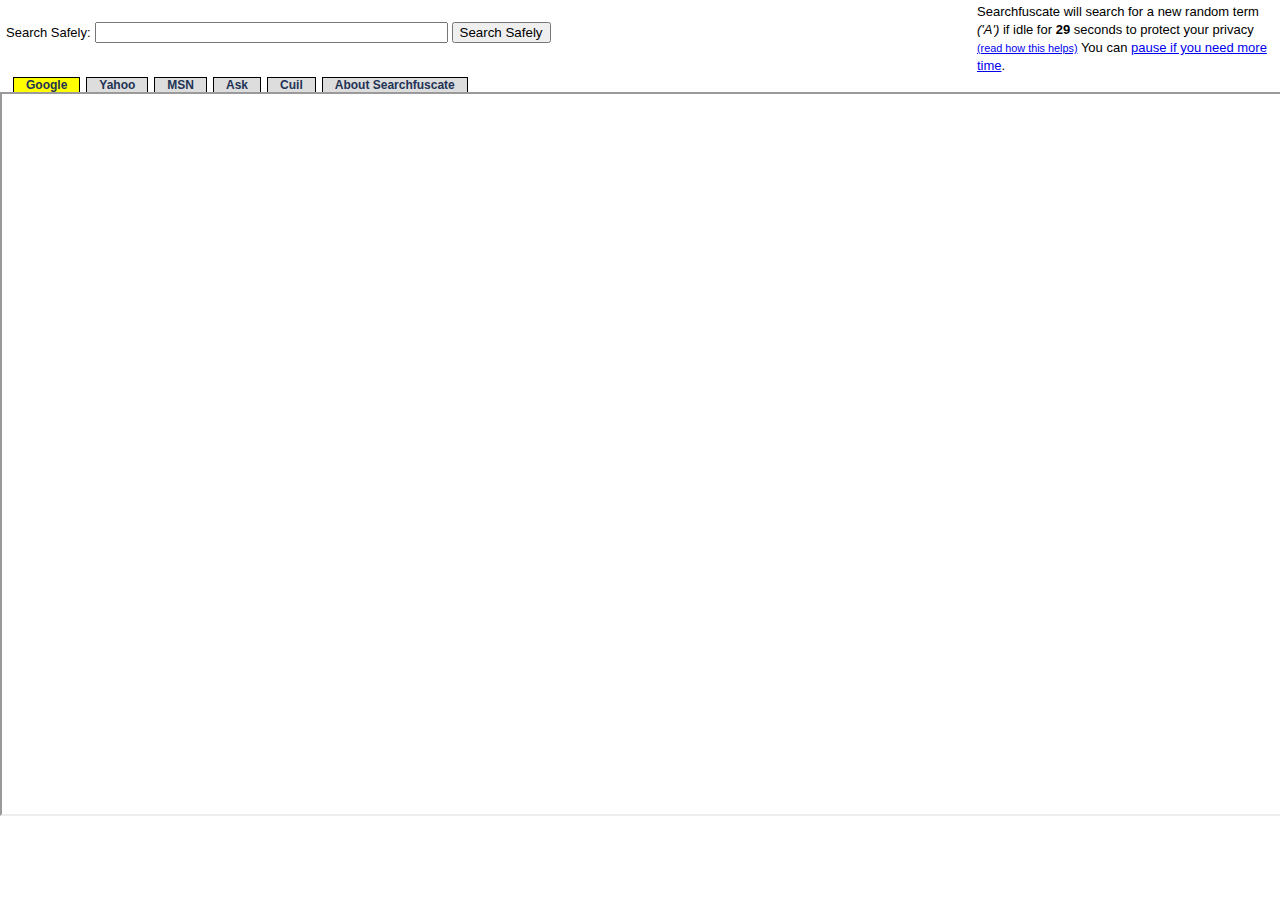
<file: index.html>
<html>
<head>
	<link	href="css/searchfuscate.css" rel="Stylesheet" type="text/css" />
	<link rel="search" type="application/opensearchdescription+xml" title="searchfuscate" href="opensearch.xml">
	<script src="js/prototype.js" type="text/javascript"></script>
	<script src="js/searchfuscate.js" type="text/javascript"></script>
</head>
<body>
	<table width='100%'><tr><td>
		<form onsubmit="perform_search($('txt').value);return false;">
		<table><tr>
		<td>Search Safely:</td>
		<td><input id="txt" type='text' size='41'></td>
		<td><input type="submit" value="Search Safely" name="btnG"/></td>
		</tr></table>
		</form>
	</td><td width='300'>
		<span id='headmsg'>
			Searchfuscate needs javascript to be enabled to work protect your privacy. 
			<a href="faq.html">Read Why.</a>
		</span>
	</td></tr></table>
	<div>
		<ul class="cleantab" id="tabs">
		<li><span id="t_Google"><a href="javascript:set_tab('Google')">Google</a></span></li>
		<li><span id="t_MSN"><a href="javascript:set_tab('MSN')">MSN</a></span></li>
		<li><span id="t_Yahoo"><a href="javascript:set_tab('Yahoo')">Yahoo</a></span></li>
		<li><span id="t_Ask"><a href="javascript:set_tab('Yahoo')">Yahoo</a></span></li>
		<li><span id="t_dishAdish"><a href="javascript:set_tab('dishAdish')">dishAdish</a></span></li>
		</ul>
	</div>
	<div id="engines">
		<iframe id="Searchfuscate" src="faq.html"></iframe>
		<iframe id="MSN" src="http://search.msn.com/results.aspx?q=searchfuscate&FORM=MSNH"></iframe>
		<iframe id="Google" src="http://www.google.com/search?hl=en&q=searchfuscate&btnG=Google+Search"></iframe>
		<iframe id="Yahoo" src="http://search.yahoo.com/search?p=searchfuscate&fr=yfp-t-501&toggle=1&cop=mss&ei=UTF-8"></iframe>
		<iframe id="dishAdish" src="http://dishadish.com/q/ahi"></iframe>
	</div>
</body>
	<script type="text/javascript">
	//<![CDATA[
	update_engines();
	countdown();
	var term = get_query_string();
	perform_search(term);
	set_tab('Google');
	//]]>
	</script>
</html>
</file>
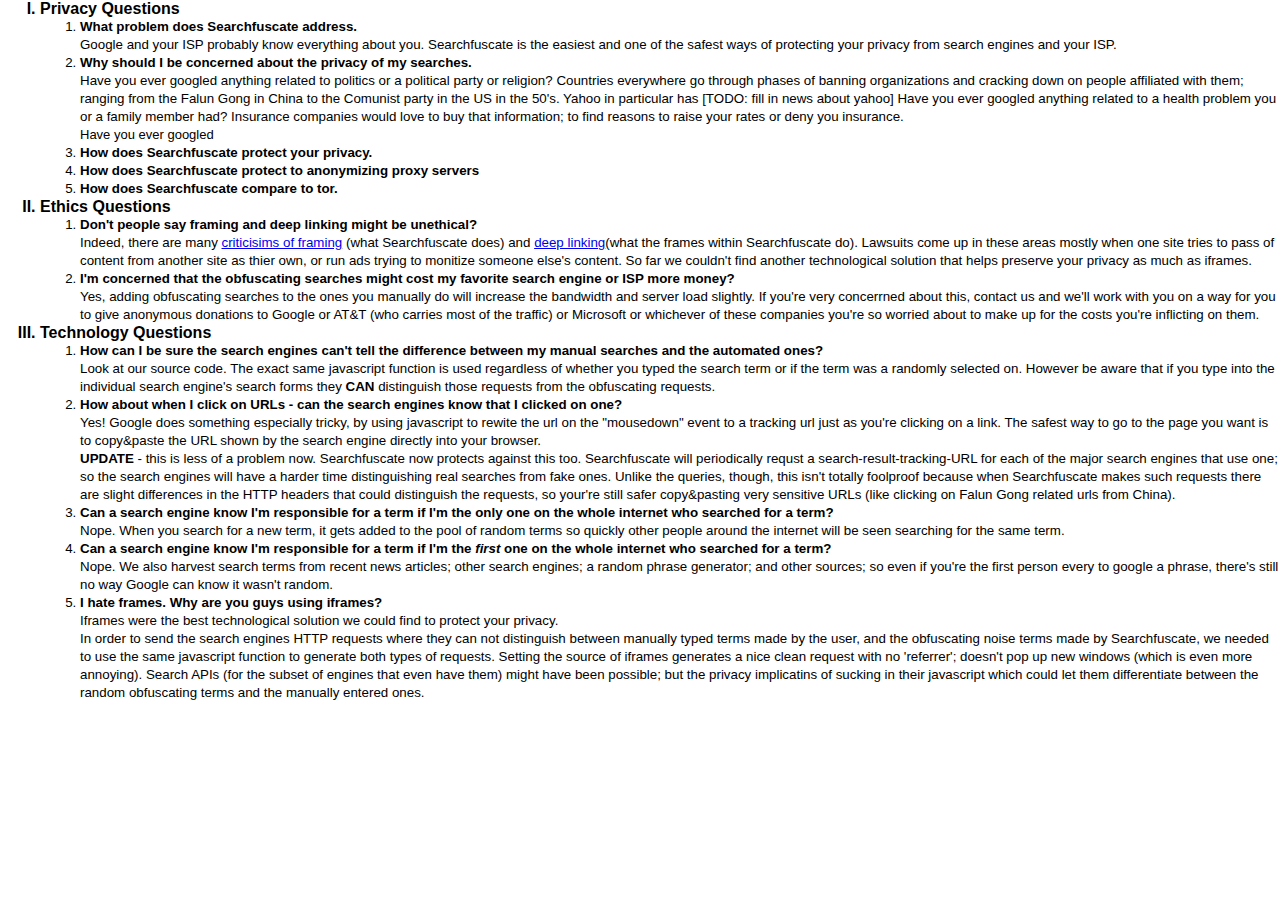
<file: faq.html>
<html>
<head>
<link   href="css/searchfuscate.css" rel="Stylesheet" type="text/css" />
</head>
<body>
 
 <ol class='faq1' style='list-style-type: upper-roman'>
  <li>Privacy Questions</li>
  <ol class='faq2'>
      <li><b>What problem does Searchfuscate address.</b><br>
          Google and your ISP probably know everything about you.  Searchfuscate is the easiest and one of the safest ways of protecting your privacy from search engines and your ISP.
      </li>
      <li><b>Why should I be concerned about the privacy of my searches.</b><br>

          Have you ever googled anything related to politics or a political party or religion?  Countries everywhere go through phases of banning organizations and cracking down on people affiliated with them; ranging from the Falun Gong in China to the Comunist party in the US in the 50's.

          Yahoo in particular has [TODO: fill in news about yahoo]

          Have you ever googled anything related to a health problem you or a family member had?  Insurance companies would love to buy that information; to find reasons to raise your rates or deny you insurance.  
      </li>

  Have you ever googled 

      <li><b>How does Searchfuscate protect your privacy.</b><br>
      
      </li>
      <li><b>How does Searchfuscate protect to anonymizing proxy servers</b><br>
      </li>
      <li><b>How does Searchfuscate compare to tor.</b><br>
      </li>
  </ol>
  <li>Ethics Questions</li>
    <ol class='faq2'>
      <li><b>Don't people say framing and deep linking might be unethical?</b><br>
      Indeed, there are many <a href='http://en.wikipedia.org/wiki/Framing_%28World_Wide_Web%29#Criticism'>criticisims of framing</a> (what Searchfuscate does) and <a href="http://en.wikipedia.org/wiki/Deep_linking#Criticism">deep linking</a>(what the frames within Searchfuscate do).  Lawsuits come up in these areas mostly when one site tries to pass of content from another site as thier own, or run ads trying to monitize someone else's content.  So far we couldn't find another technological solution that helps preserve your privacy as much as iframes.
      </li>
      <li><b>I'm concerned that the obfuscating searches might cost my favorite search engine or ISP more money?</b><br>
      Yes, adding obfuscating searches to the ones you manually do will increase the bandwidth and server load slightly.   If you're very concerrned about this, contact us and we'll work with you on a way for you to give anonymous donations to Google or AT&T (who carries most of the traffic) or Microsoft or whichever of these companies you're so worried about to make up for the costs you're inflicting on them.
      </li>
    </ol>
  <li>Technology Questions</li>
    <ol class='faq2'>
      <li><b>How can I be sure the search engines can't tell the difference between my manual searches and the automated ones?</b><br>
      Look at our source code.   The exact same javascript function is used regardless of whether you typed the search term or if the term was a randomly selected on.  However be aware that if you type into the individual search engine's search forms they <b>CAN</b> distinguish those requests from the obfuscating requests.
      </li>
      <li><b>How about when I click on URLs - can the search engines know that I clicked on one?</b><br>
      Yes!   Google does something especially tricky, by using javascript to rewite the url on the "mousedown" event to a tracking url just as you're clicking on a link.    The safest way to go to the page you want is to copy&paste the URL shown by the search engine directly into your browser.<br>
      <b>UPDATE</b> - this is less of a problem now.  Searchfuscate now protects against this too.  Searchfuscate will periodically requst a search-result-tracking-URL for each of the major search engines that use one; so the search engines will have a harder time distinguishing real searches from fake ones.   Unlike the queries, though, this isn't totally foolproof because when Searchfuscate makes such requests there are slight differences in the HTTP headers that could distinguish the requests, so your're still safer copy&pasting very sensitive URLs (like clicking on Falun Gong related urls from China).
      </li>

      <li><b>Can a search engine know I'm responsible for a term if I'm the only one on the whole internet who searched for a term?</b><br>
      Nope.   When you search for a new term, it gets added to the pool of random terms so quickly other people around the internet will be seen searching for the same term.
      </li>
      <li><b>Can a search engine know I'm responsible for a term if I'm the <i>first</i> one on the whole internet who searched for a term?</b><br>
      Nope.   We also harvest search terms from recent news articles; other search engines; a random phrase generator; and other sources; so even if you're the first person every to google a phrase, there's still no way Google can know it wasn't random.
      </li>

      <li><b>I hate frames.  Why are you guys using iframes?</b><br>
      Iframes were the best technological solution we could find to protect your privacy.<br>
      In order to send the search engines HTTP requests where they can not distinguish between manually typed terms made by the user, and the obfuscating noise terms made by Searchfuscate, we needed to use the same javascript function to generate both types of requests.  Setting the source of iframes generates a nice clean request with no 'referrer'; doesn't pop up new windows (which is even more annoying).  Search APIs (for the subset of engines that even have them) might have been possible; but the privacy implicatins of sucking in their javascript which could let them differentiate between the random obfuscating terms and the manually entered ones.
      </li>
    </ol>
 </ol>

</tl>
</file>
<file: css/searchfuscate.css>
body {
}

body, p, ol, ul, td {
 font-family: verdana, arial, helvetica, sans-serif;
 font-size:   13px;
 line-height: 18px;
 margin:      0px;
}

#engines {
 height: 80%;
}

#engines iframe {
 width: 100%;
 height: 100%;
}

.cleantab {
 border-collapse: collapse;
 height: auto;
 line-height: normal;
 padding: 0px 0em 0em 1em;
 /* white-space: nowrap; // good for narrow screens (pdas), but darn IE decides to not show the whole tab if it would wrap */
 list-style: none;
 margin: 0;
}

.cleantab li {
 display: inline;
 /* white-space: nowrap; // damn IE won't show the layer */
}

.cleantab li span {
 border-color: Black;
 border-width: 1px 1px 0px 1px; 
 border-style: solid solid none solid;
 color: #235;
 height: auto;
 margin-right: 0.5em;
 text-decoration: none;
 font-size: 9pt;
 font-weight: bold;
 background-color: #ddd;
 border-bottom: #235 0px solid;
}

.cleantab li span.selected {
 background-color: #ff0;
}

.cleantab li span a {
 text-decoration: none;
 font-size: 9pt;
 font-weight: bold;
 padding: 0em 1em 0em 1em;
 color: #235;
}

.cleantab li span a:hover {
 color: #f00;
}

.faq1 li {
 font-size: 12pt;
 font-weight: bold;
}

.faq2 li {
 font-size: 10pt;
 font-weight: normal;
}
</file>
